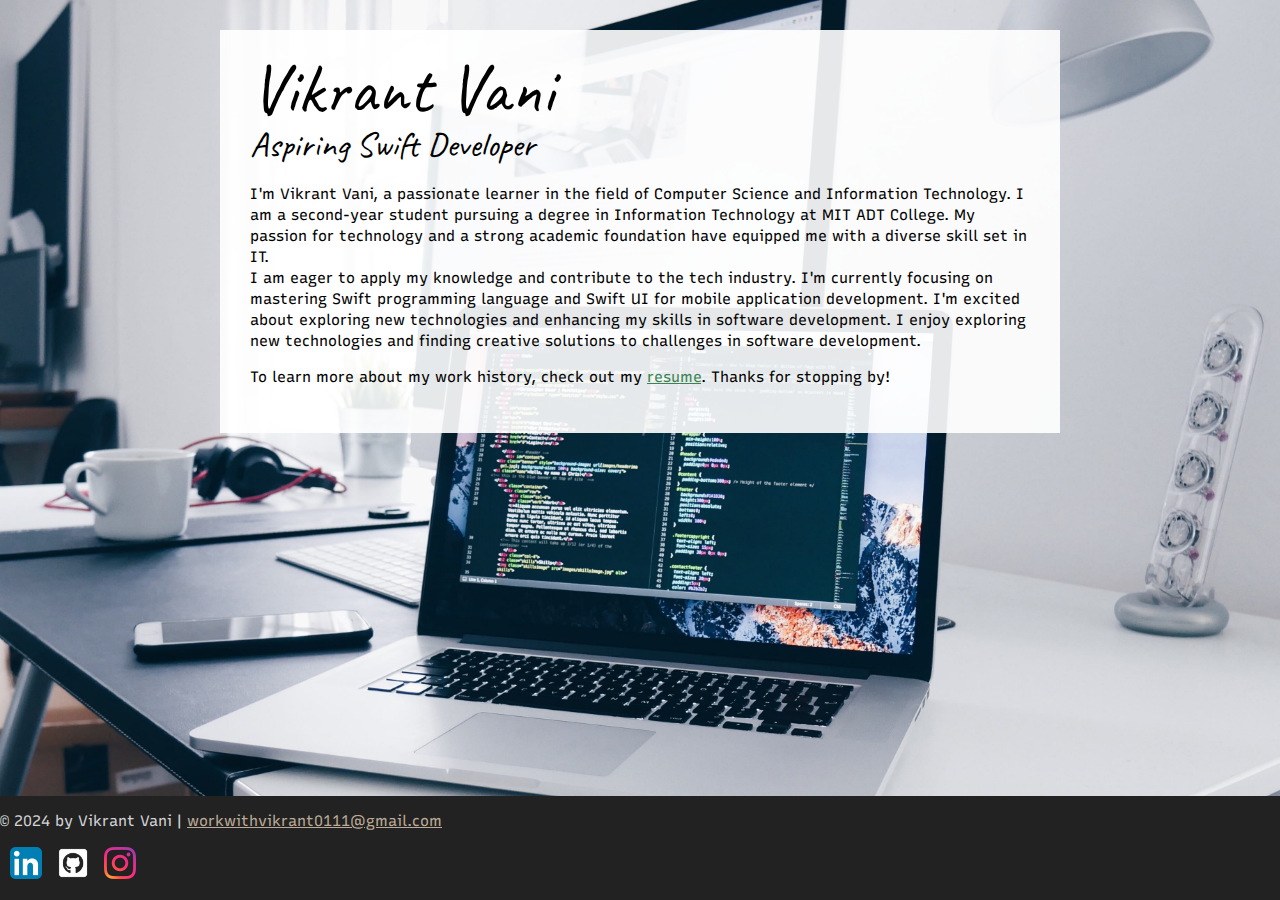
<file: index.html>
<!DOCTYPE html>
<html lang="en">
  <head>
    <meta charset="UTF-8" />
    <meta name="viewport" content="width=device-width, initial-scale=1" />
    <link rel="preconnect" href="https://fonts.googleapis.com">
<link rel="preconnect" href="https://fonts.gstatic.com" crossorigin>
<link href="https://fonts.googleapis.com/css2?family=Recursive:wght@300..1000&display=swap" rel="stylesheet">
<link href="https://fonts.googleapis.com/css2?family=Caveat:wght@400..700&family=Recursive:wght@300..1000&display=swap" rel="stylesheet">
    <link rel="stylesheet" href="css/styles.css" />
    <title>Vikrant Vani | Aspiring Swift Developer</title>
  </head>
  <body class="home">
    <!-- //  INTRO  // -->
    <div class="content-wrapper">
      <div class="content-bg">
        <header>
          <!-- Start content edits below this line. -->
          <h1>Vikrant Vani</h1>
          <h2>Aspiring Swift Developer</h2>

          <!-- End content edits here. -->
        </header>

        <!-- //  ABOUT ME  // -->
        <main>
          <!-- Start content edits below this line. -->
          <p>
            I'm Vikrant Vani, a passionate learner in the field of Computer
            Science and Information Technology. I am a second-year student
            pursuing a degree in Information Technology at MIT ADT College. My
            passion for technology and a strong academic foundation have
            equipped me with a diverse skill set in IT. <br />
            I am eager to apply my knowledge and contribute to the tech
            industry. I'm currently focusing on mastering Swift programming
            language and Swift UI for mobile application development. I'm
            excited about exploring new technologies and enhancing my skills in
            software development. I enjoy exploring new technologies and finding
            creative solutions to challenges in software development.
          </p>
          <p>
            To learn more about my work history, check out my
            <a href="resume.html"> resume</a>. Thanks for stopping by!
          </p>

          <!-- End content edits here. -->
        </main>
      </div>
    </div>
    <!-- //  FOOTER INFO, SOCIAL MEDIA  // -->
    <footer>
      <!-- Start content edits below this line. -->
      <p>
        © 2024 by Vikrant Vani |
        <a href="mailto:workwithvikrant0111@gmail.com"
          >workwithvikrant0111@gmail.com</a
        >
      </p>

      <!-- Add or remove any networks. -->
      <ul class="socials">
        <li>
          <a href="https://www.linkedin.com/in/vikrant-vani-96b329209/" target="_blank" title="Linkedin"
            ><img src="images/linkedin-logo.png" alt="Linkedin Logo"
          /></a>
        </li>
        <li>
          <a href="https://github.com/codeby-vikrant" target="_blank" title="Github"
            ><img src="images/github-logo.png" alt="Github Logo"
          /></a>
        </li>
        <li>
          <a href="https://www.instagram.com/_.vikrant_10._/" target="_blank" title="instagram"
            ><img src="images/insta-logo.png" alt="Insta Logo"
          /></a>
        </li>
      </ul>
      <!-- End content edits here. -->
    </footer>
  </body>
</html>
</file>
<file: css/styles.css>
/* Global Styles */
html {
  box-sizing: border-box;
  font-size: 62.5%;
}
*,
*:before,
*:after {
  box-sizing: inherit;
}
html,
body {
  height: 100%;
}
body {
  background: #f6f6f6;
  margin: 0;
  font-family: "Recursive", sans-serif;
  font-size: 1.5rem;
  line-height: 1.4;
}
h1,
h2,
h3 {
  font-family: "Caveat", cursive;
  font-weight: 400;
  margin: 0;
}
h1 {
  font-size: 7rem;
  line-height: 0.85;
}
h2 {
  font-size: 3.5rem;
}
h3 {
  font-size: 2.4rem;
}
/* Links */
a {
  color: #3c8453;
}
a:hover {
  color: #bcaa96;
  text-decoration: none;
}
footer a {
  color: #bcaa96;
}
footer a:hover {
  color: #3c8453;
}
.btn {
  background: #3c8453;
  color: #f6f6f6;
  text-decoration: none;
  text-transform: uppercase;
  font-size: 1.2rem;
  display: inline-block;
  padding: 7px;
  letter-spacing: 0.1em;
  line-height: 1;
  border-radius: 5px;
}
.content-wrapper {
  margin: 0 auto;
  padding: 30px;
  max-width: 900px;
}
/* Home */
.home {
  background: url(../images/home-bg.jpg) no-repeat;
  background-size: cover;
  display: flex;
  flex-direction: column;
}
.home .content-wrapper {
  flex: 1 0 auto;
}
.content-bg {
  background: rgba(255, 255, 255, 0.9);
  padding: 30px;
}
@media screen and (max-width: 650px) {
    .home .content-wrapper {
        padding: 10px;
    }
    .content-bg {
        padding: 20px;
    }
}
/* Resume */
.resume header::before {
  background: url(../images/home-bg.jpg) no-repeat center;
  background-size: cover;
  content: "";
  display: block;
  height: 375px;
}
.resume-section {
  margin-bottom: 50px;
}
.resume-section h2 {
  border-bottom: 2px dashed #d3d4d6;
}
.download-link {
  position: fixed;
  top: 5px;
  left: 5px;
  font-size: 1.5rem;
}
@media screen and (max-width: 1200px) {
  .download-link {
    position: absolute;
  }
}
@media screen and (max-width: 500px) {
  .resume header::before {
    height: 200px;
  }
  h1 {
    font-size: 5rem;
  }
  h2 {
    font-size: 2.6rem;
  }
}
/* Projects */
.project-item {
  margin: 30px 0;
}
.project-item img {
  width: 300px;
}
@media screen and (min-width: 860px) {
  .project-item {
    display: flow-root;
  }
  .project-item img {
    float: left;
    margin-right: 20px;
  }
}
@media screen and (min-width: 650px) and (max-width: 859px) {
  .project-wrapper {
    display: grid;
    grid-template-columns: repeat(2, 1fr);
    column-gap: 20px;
  }
  .project-item img {
    width: 100%;
  }
}
@media screen and (max-width: 500px) {
  .project-item img {
    width: 100%;
    margin-bottom: 10px;
  }
}
/* Work Experience */
.work-item {
  margin: 30px 0;
}
.work-details p {
  margin: 0;
}
@media screen and (min-width: 860px) {
  .work-item {
    display: grid;
    grid-template-columns: 300px 1fr;
    column-gap: 20px;
  }
  .work-summary p:first-child {
    margin-top: 0;
  }
}
/* Education */
.education-item {
  margin: 30px 0;
}
.education-item p {
  margin: 0;
}
/* Footer  */
footer {
  background: #222;
  color: #d3d4d6;
}
.socials {
  list-style-type: none;
  padding: 0;
}
.socials li {
  display: inline-block;
  margin-left: 10px;
}
.socials img {
  width: 32px;
}
.socials img:hover {
  opacity: 0.5;
}
@media screen and (min-widht: 650px) {
    footer {
        display: flex;
        justify-content: space-between;
        padding: 0 20px;
    }
}
@media screen and (max-width: 859px) {
    footer {
        text-align: center;
        padding: 10px;
    }
}
</file>
